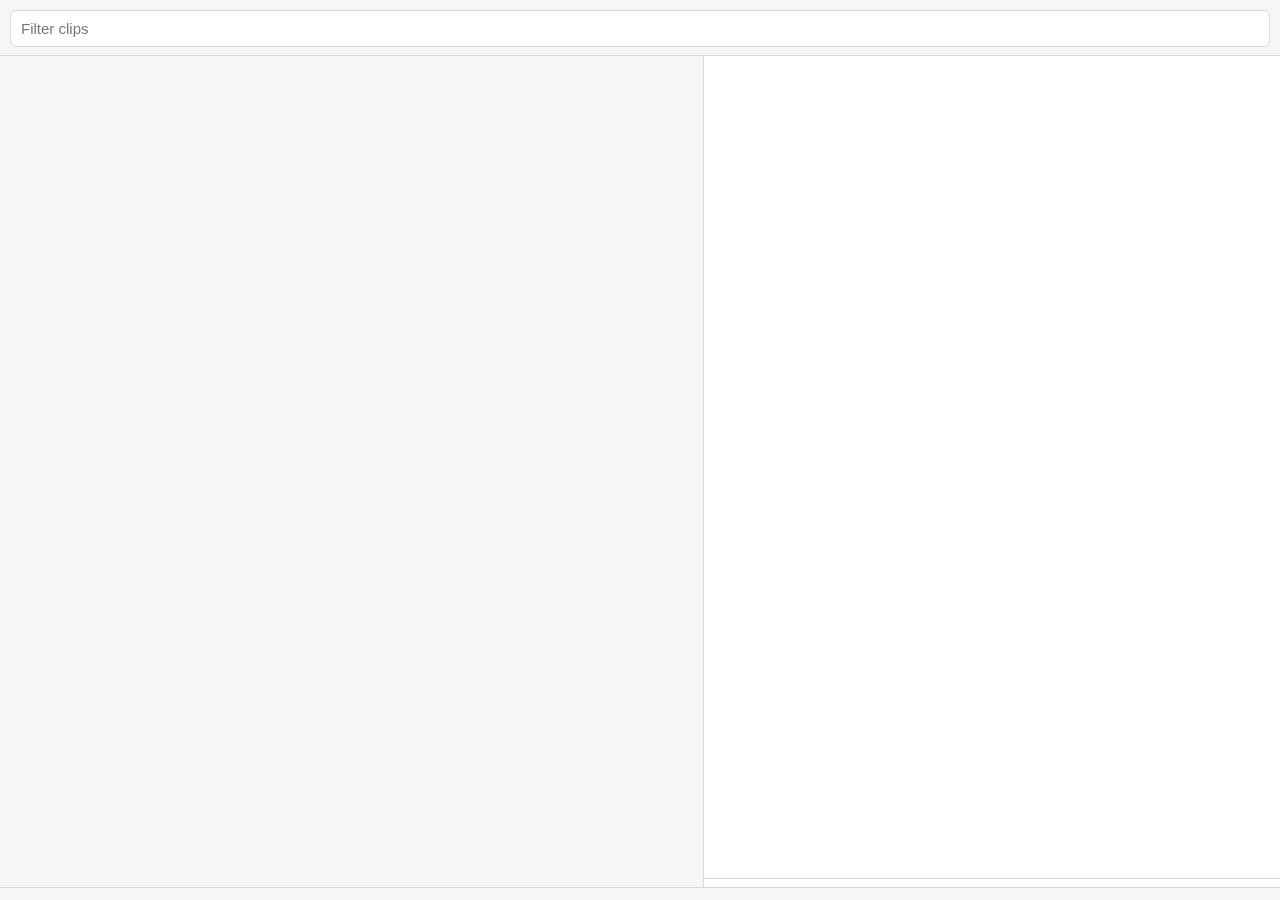
<file: app/ui/index.html>
<!doctype html>
<html lang="en">
<head>
<meta charset="utf-8">
<title>Packrat</title>
<link rel="stylesheet" href="style.css">
</head>
<body>
<input id="filter" type="text" placeholder="Filter clips" autocomplete="off" autocorrect="off" autocapitalize="off" spellcheck="false" aria-label="Filter clips">
<main>
  <ul id="list" role="listbox" aria-label="Clips"></ul>
  <section id="detail" aria-label="Preview">
    <pre id="preview"></pre>
    <img id="image" alt="" hidden>
    <p id="meta"></p>
  </section>
</main>
<footer>
  <span id="hint"></span>
  <button id="permission" type="button" hidden>Allow pasting…</button>
  <span id="count"></span>
</footer>
<script src="main.js"></script>
</body>
</html>
</file>
<file: app/ui/style.css>
:root {
  color-scheme: light dark;
  --bg: #f6f6f4;
  --panel: #ffffff;
  --text: #1d1d1f;
  --muted: #6e6e73;
  --line: #d9d9d6;
  --select: #264653;
  --select-text: #ffffff;
  --pin: #b7791f;
  --warn: #b42318;
}

@media (prefers-color-scheme: dark) {
  :root {
    --bg: #1e1f22;
    --panel: #26272b;
    --text: #ececec;
    --muted: #9a9aa0;
    --line: #3a3b40;
    --select: #3b7186;
    --select-text: #ffffff;
    --pin: #e9c46a;
    --warn: #ff8a80;
  }
}

* {
  box-sizing: border-box;
}

html,
body {
  height: 100%;
}

body {
  margin: 0;
  display: flex;
  flex-direction: column;
  background: var(--bg);
  color: var(--text);
  font: 13px/1.4 -apple-system, BlinkMacSystemFont, sans-serif;
  user-select: none;
  -webkit-user-select: none;
  cursor: default;
  overflow: hidden;
}

#filter {
  flex: none;
  margin: 10px 10px 8px;
  padding: 7px 10px;
  font: inherit;
  font-size: 15px;
  color: var(--text);
  background: var(--panel);
  border: 1px solid var(--line);
  border-radius: 6px;
  outline: none;
}

#filter:focus {
  border-color: var(--select);
}

main {
  flex: 1;
  min-height: 0;
  display: grid;
  grid-template-columns: 55% 45%;
  border-top: 1px solid var(--line);
  border-bottom: 1px solid var(--line);
}

#list {
  margin: 0;
  padding: 4px;
  list-style: none;
  overflow-y: auto;
  border-right: 1px solid var(--line);
}

#list li {
  display: flex;
  align-items: baseline;
  gap: 8px;
  padding: 4px 8px;
  border-radius: 4px;
  white-space: nowrap;
}

#list li .summary {
  flex: 1;
  min-width: 0;
  overflow: hidden;
  text-overflow: ellipsis;
}

#list li .age {
  flex: none;
  color: var(--muted);
  font-size: 11px;
  font-style: normal;
  font-variant-numeric: tabular-nums;
}

#list li.selected .age {
  color: var(--select-text);
  opacity: 0.75;
}

#list li.selected {
  background: var(--select);
  color: var(--select-text);
}

#list li.pinned::before {
  content: "";
  flex: none;
  align-self: center;
  width: 12px;
  height: 12px;
  background: var(--pin);
  mask: url("pin.svg") center / contain no-repeat;
}

#list li.blank,
#list li.empty {
  color: var(--muted);
  font-style: italic;
}

#list li.selected.blank {
  color: var(--select-text);
}

#detail {
  display: flex;
  flex-direction: column;
  min-width: 0;
  min-height: 0;
  background: var(--panel);
}

#preview {
  flex: 1;
  min-height: 0;
  margin: 0;
  padding: 8px 10px;
  overflow: auto;
  font: 12px/1.45 ui-monospace, SFMono-Regular, Menlo, monospace;
  white-space: pre-wrap;
  overflow-wrap: anywhere;
  user-select: text;
  -webkit-user-select: text;
  cursor: text;
}

#image {
  flex: 1;
  min-height: 0;
  width: 100%;
  padding: 8px 10px;
  object-fit: contain;
}

#meta {
  flex: none;
  margin: 0;
  padding: 4px 10px;
  color: var(--muted);
  font-size: 11px;
  border-top: 1px solid var(--line);
}

footer {
  flex: none;
  display: flex;
  justify-content: space-between;
  gap: 12px;
  padding: 6px 10px;
  color: var(--muted);
  font-size: 11px;
  white-space: nowrap;
}

#hint {
  overflow: hidden;
  text-overflow: ellipsis;
}

#hint.warn {
  color: var(--warn);
  font-weight: 600;
}

#permission {
  flex: none;
  margin-right: auto;
  padding: 0;
  font: inherit;
  color: var(--select);
  text-decoration: underline;
  background: none;
  border: none;
  cursor: pointer;
}

@media (prefers-color-scheme: dark) {
  #permission {
    color: var(--pin);
  }
}
</file>
